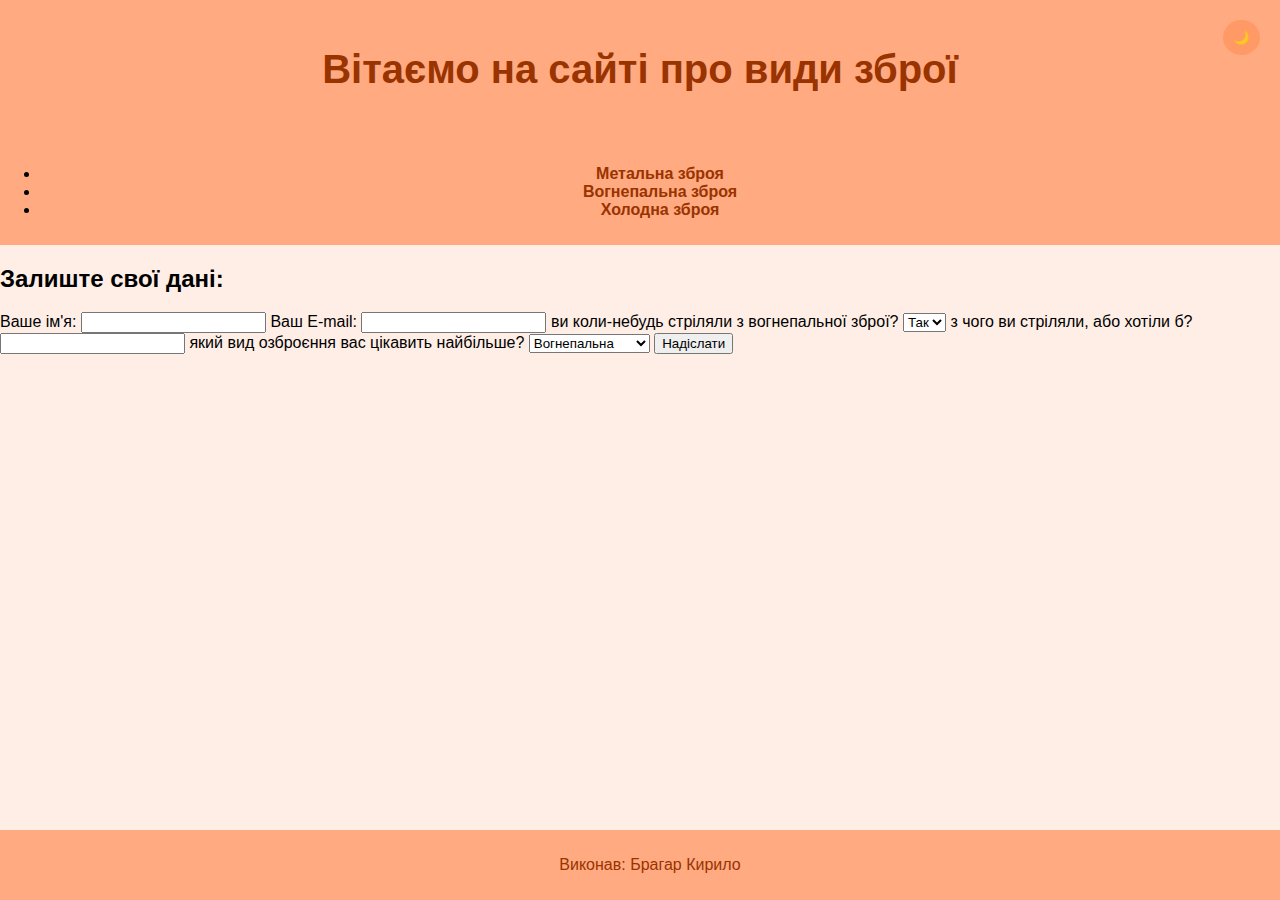
<file: index.html>
<!DOCTYPE html>
<html lang="uk">
<head>
    <meta charset="UTF-8">
    <meta name="viewport" content="width=device-width, initial-scale=1.0">
    <title>Інформація про зброю</title>

    <link href="https://fonts.googleapis.com/css2?family=Fira+Sans:wght@900&display=swap" rel="stylesheet">
    
    <link rel="stylesheet" href="css/style.css">
</head>
<body>

<button class="theme-toggle" id="theme-toggle">
    🌙
</button>

<header>
    <h1>Вітаємо на сайті про види зброї</h1>
</header>

<nav>
    <ul>
        <li><a href="fw.html">Метальна зброя</a></li>
        <li><a href="firearm.html">Вогнепальна зброя</a></li>
        <li><a href="cw.html">Холодна зброя</a></li>
    </ul>
</nav>

<main>
    <section>
        <h2>Залиште свої дані:</h2>
        <form action="save_data.php" method="POST">
            <label for="name">Ваше ім'я:</label>
            <input type="text" id="name" name="name" required>

            <label for="email">Ваш E-mail:</label>
            <input type="email" id="email" name="email" required>

            <label for="interest">ви коли-небудь стріляли з вогнепальної зброї?</label>
            <select id="interest" name="interest">
                <option value="Так">Так</option>
                <option value="Ні">Ні</option>
            </select>

            <label for="favorite_boxer">з чого ви стріляли, або хотіли б?</label>
            <input type="text" id="favorite_boxer" name="favorite_boxer">

            <label for="frequency">який вид озброєння вас цікавить найбільше?</label>
            <select id="frequency" name="frequency">
                <option value="Щодня">Вогнепальна</option>
                <option value="Раз на тиждень">холодна зброя</option>
                <option value="Рідко">метальна зброя</option>
            </select>

            <button type="submit">Надіслати</button>
        </form>
    </section>
</main>

<footer>
    <p>Виконав: Брагар Кирило</p>
</footer>

<script src="js/theme.js"></script> 

</body>
</html>
</file>
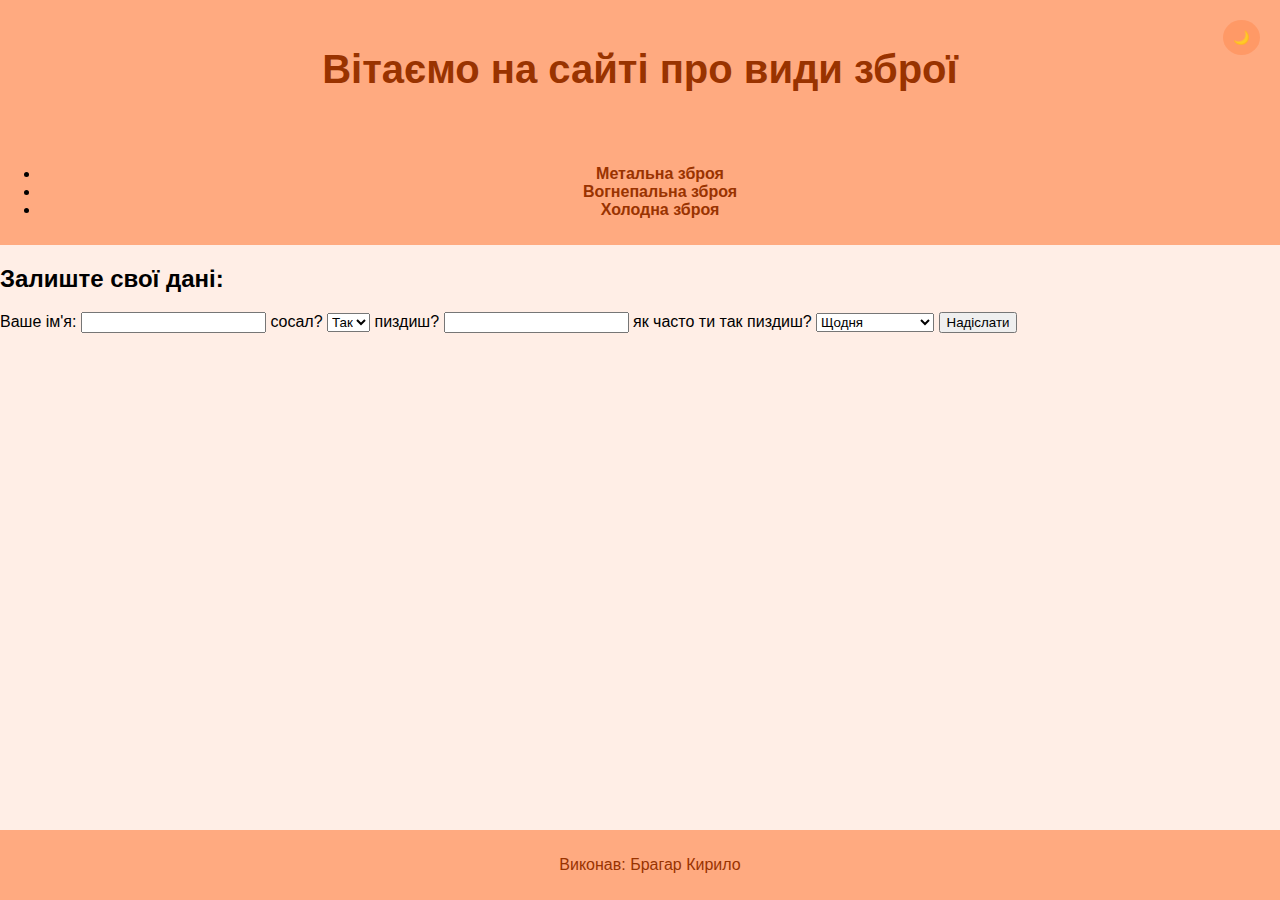
<file: webl/index.html>
<!DOCTYPE html>
<html lang="uk">
<head>
    <meta charset="UTF-8">
    <meta name="viewport" content="width=device-width, initial-scale=1.0">
    <title>Інформація про зброю</title>

    <!-- Підключення Google Fonts -->
    <link href="https://fonts.googleapis.com/css2?family=Fira+Sans:wght@900&display=swap" rel="stylesheet">
    
    <!-- Підключення стилів -->
    <link rel="stylesheet" href="css/style.css">
</head>
<body>

<!-- Кнопка для зміни теми -->
<button class="theme-toggle" id="theme-toggle">
    🌙 <!-- Місяць, символ для темної теми -->
</button>

<header>
    <h1>Вітаємо на сайті про види зброї</h1>
</header>

<!-- Зафіксована навігація, з'єднана з головним заголовком -->
<nav>
    <ul>
        <li><a href="fw.html">Метальна зброя</a></li>
        <li><a href="firearm.html">Вогнепальна зброя</a></li>
        <li><a href="cw.html">Холодна зброя</a></li>
    </ul>
</nav>

<!-- Форма для збору даних -->
<main>
    <section>
        <h2>Залиште свої дані:</h2>
        <form action="save_data.php" method="POST">
            <label for="name">Ваше ім'я:</label>
            <input type="text" id="name" name="name" required>

            <label for="interest">сосал?</label>
            <select id="interest" name="interest">
                <option value="Так">Так</option>
                <option value="Ні">Ні</option>
            </select>

            <label for="favorite_boxer">пиздиш?</label>
            <input type="text" id="favorite_boxer" name="favorite_boxer">

            <label for="frequency">як часто ти так пиздиш?</label>
            <select id="frequency" name="frequency">
                <option value="Щодня">Щодня</option>
                <option value="Раз на тиждень">Раз на тиждень</option>
                <option value="Рідко">Рідко</option>
            </select>

            <button type="submit">Надіслати</button>
        </form>
    </section>
</main>

<footer>
    <p>Виконав: Брагар Кирило</p>
</footer>

<script src="js/theme.js"></script> <!-- Підключення скрипта для зміни теми -->

</body>
</html>
</file>
<file: css/style.css>
/* Основний стиль сторінки */
body {
    background-color: #ffeee6;
    font-family: 'Arial', sans-serif;
    margin: 0;
    padding: 0;
    transition: background-color 0.3s ease, color 0.3s ease;
    color: #000000;
}

/* Темна тема для body */
body.dark-theme {
    background-color: #1e1e1e;
    color: #ffffff;
}

/* Заголовки */
h1, h2, h3, h4, h5, h6 {
    transition: color 0.3s ease;
}

body.dark-theme h1, 
body.dark-theme h2, 
body.dark-theme h3, 
body.dark-theme h4, 
body.dark-theme h5, 
body.dark-theme h6 {
    color: #ffffff;
}

/* Навігація */
nav {
    background-color: #ffaa80;
    padding: 10px 0;
    text-align: center;
}

body.dark-theme nav {
    background-color: #333333;
}

nav a {
    color: #993300;
    font-weight: bold;
    text-decoration: none;
}

body.dark-theme nav a {
    color: #ffffff;
}

nav a:hover {
    text-decoration: underline;
}

/* Основне горизонтальне меню */
.horizontal-menu {
    display: flex;
    justify-content: center;
    background-color: #ffd1bb;
    padding: 10px;
    list-style: none;
    margin: 0;
}

body.dark-theme .horizontal-menu {
    background-color: #444444;
}

.horizontal-menu li {
    margin: 0 15px;
}

.horizontal-menu a {
    text-decoration: none;
    color: #993300;
    font-weight: bold;
}

body.dark-theme .horizontal-menu a {
    color: #ffffff;
}

.horizontal-menu a:hover {
    text-decoration: underline;
}

/* Основний текст та параграфи */
p, span, a, li {
    transition: color 0.3s ease;
}

body.dark-theme p, 
body.dark-theme span, 
body.dark-theme a, 
body.dark-theme li {
    color: #f0f0f0;
}

/* Історична секція */
.history-section {
    background-color: #ffd1bb;
    padding: 20px;
    border-radius: 8px;
    transition: background-color 0.3s ease, color 0.3s ease;
}

body.dark-theme .history-section {
    background-color: #2e2e2e;
    color: #ffffff;
}

.history-section h2 {
    color: #993300;
}

body.dark-theme .history-section h2 {
    color: #ffffff;
}

/* Кнопка перемикання теми */
.theme-toggle {
    position: fixed;
    top: 20px;
    right: 20px;
    background-color: #ff9966;
    border: none;
    border-radius: 50%;
    cursor: pointer;
    padding: 10px;
    z-index: 100;
    transition: background-color 0.3s ease;
}

body.dark-theme .theme-toggle {
    background-color: #666666;
}

.theme-toggle:hover {
    background-color: #ffcc99;
}

body.dark-theme .theme-toggle:hover {
    background-color: #888888;
}

/* Основний контент сторінки */
main {
    transition: background-color 0.3s ease, color 0.3s ease;
}

body.dark-theme main {
    background-color: #1e1e1e;
    color: #ffffff;
}

/* Шапка сайту */
header {
    background-color: #ffaa80;
    padding: 20px 0;
    text-align: center;
}

body.dark-theme header {
    background-color: #333333;
}

header h1 {
    font-size: 2.5rem;
    color: #993300;
}

body.dark-theme header h1 {
    color: #ffffff;
}

/* Футер */
footer {
    position: fixed;
    bottom: 0;
    width: 100%;
    text-align: center;
    padding: 10px;
    background-color: #ffaa80;
}

body.dark-theme footer {
    background-color: #333333;
}

footer p {
    color: #993300;
}

body.dark-theme footer p {
    color: #ffffff;
}
</file>
<file: webl/css/style.css>
/* Основний стиль сторінки */
body {
    background-color: #ffeee6;
    font-family: 'Arial', sans-serif;
    margin: 0;
    padding: 0;
    transition: background-color 0.3s ease, color 0.3s ease;
    color: #000000;
}

/* Темна тема для body */
body.dark-theme {
    background-color: #1e1e1e;
    color: #ffffff;
}

/* Заголовки */
h1, h2, h3, h4, h5, h6 {
    transition: color 0.3s ease;
}

body.dark-theme h1, 
body.dark-theme h2, 
body.dark-theme h3, 
body.dark-theme h4, 
body.dark-theme h5, 
body.dark-theme h6 {
    color: #ffffff;
}

/* Навігація */
nav {
    background-color: #ffaa80;
    padding: 10px 0;
    text-align: center;
}

body.dark-theme nav {
    background-color: #333333;
}

nav a {
    color: #993300;
    font-weight: bold;
    text-decoration: none;
}

body.dark-theme nav a {
    color: #ffffff;
}

nav a:hover {
    text-decoration: underline;
}

/* Основне горизонтальне меню */
.horizontal-menu {
    display: flex;
    justify-content: center;
    background-color: #ffd1bb;
    padding: 10px;
    list-style: none;
    margin: 0;
}

body.dark-theme .horizontal-menu {
    background-color: #444444;
}

.horizontal-menu li {
    margin: 0 15px;
}

.horizontal-menu a {
    text-decoration: none;
    color: #993300;
    font-weight: bold;
}

body.dark-theme .horizontal-menu a {
    color: #ffffff;
}

.horizontal-menu a:hover {
    text-decoration: underline;
}

/* Основний текст та параграфи */
p, span, a, li {
    transition: color 0.3s ease;
}

body.dark-theme p, 
body.dark-theme span, 
body.dark-theme a, 
body.dark-theme li {
    color: #f0f0f0;
}

/* Історична секція */
.history-section {
    background-color: #ffd1bb;
    padding: 20px;
    border-radius: 8px;
    transition: background-color 0.3s ease, color 0.3s ease;
}

body.dark-theme .history-section {
    background-color: #2e2e2e;
    color: #ffffff;
}

.history-section h2 {
    color: #993300;
}

body.dark-theme .history-section h2 {
    color: #ffffff;
}

/* Кнопка перемикання теми */
.theme-toggle {
    position: fixed;
    top: 20px;
    right: 20px;
    background-color: #ff9966;
    border: none;
    border-radius: 50%;
    cursor: pointer;
    padding: 10px;
    z-index: 100;
    transition: background-color 0.3s ease;
}

body.dark-theme .theme-toggle {
    background-color: #666666;
}

.theme-toggle:hover {
    background-color: #ffcc99;
}

body.dark-theme .theme-toggle:hover {
    background-color: #888888;
}

/* Основний контент сторінки */
main {
    transition: background-color 0.3s ease, color 0.3s ease;
}

body.dark-theme main {
    background-color: #1e1e1e;
    color: #ffffff;
}

/* Шапка сайту */
header {
    background-color: #ffaa80;
    padding: 20px 0;
    text-align: center;
}

body.dark-theme header {
    background-color: #333333;
}

header h1 {
    font-size: 2.5rem;
    color: #993300;
}

body.dark-theme header h1 {
    color: #ffffff;
}

/* Футер */
footer {
    position: fixed;
    bottom: 0;
    width: 100%;
    text-align: center;
    padding: 10px;
    background-color: #ffaa80;
}

body.dark-theme footer {
    background-color: #333333;
}

footer p {
    color: #993300;
}

body.dark-theme footer p {
    color: #ffffff;
}
</file>
